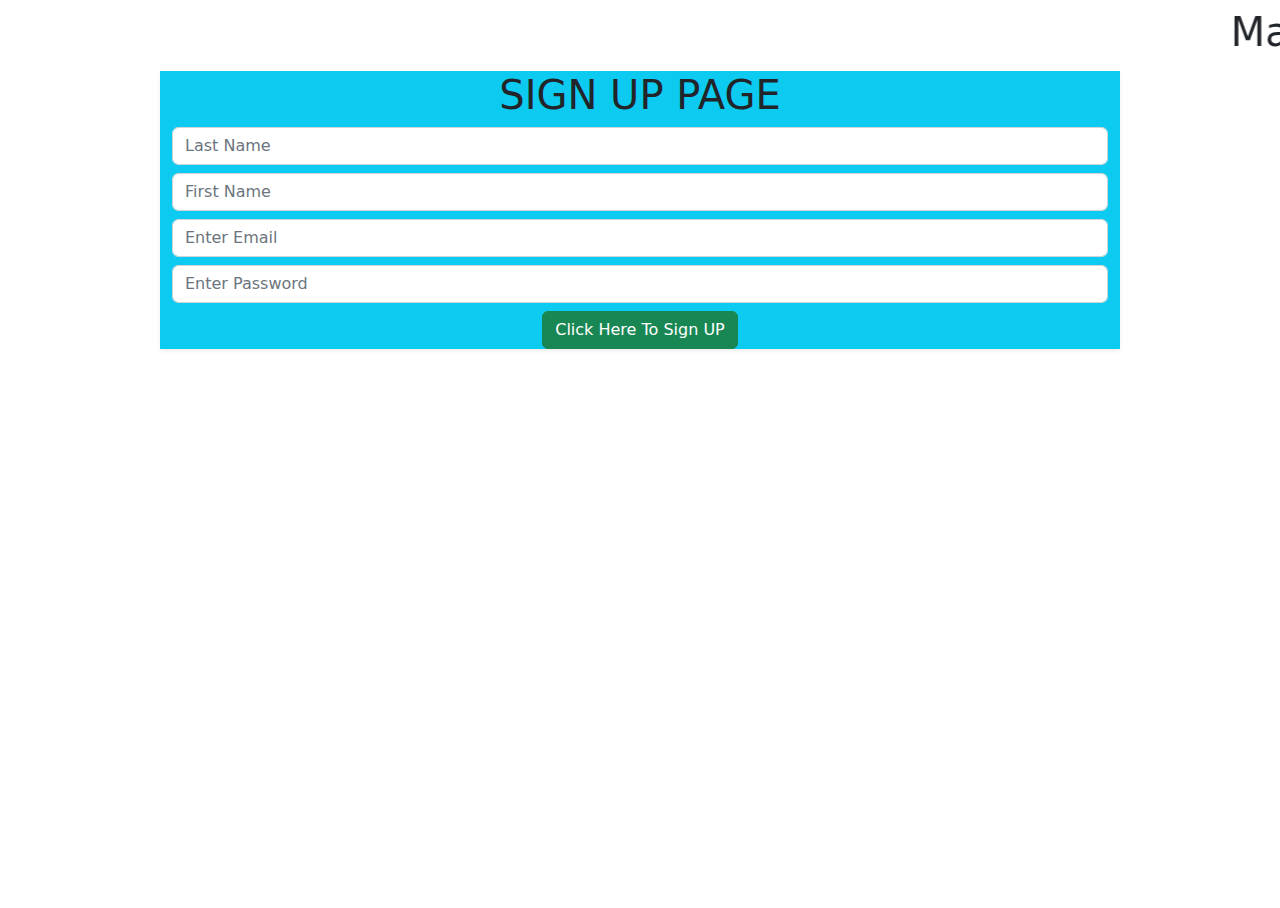
<file: index.html>
<!DOCTYPE html>
<html lang="en">
<head>
    <meta charset="UTF-8">
    <meta http-equiv="X-UA-Compatible" content="IE=edge">
    <meta name="viewport" content="width=device-width, initial-scale=1.0">
    <title>Mapmayschool.com</title>
    <link rel="stylesheet" href="../css/bootstrap.css">
</head>
<body style="background: linear-gradient(to top left, yellow,l green,red); min-height: 100vh;">
    <center class=" mx-5, my-2">
        <marquee behavior="" direction="">
            <h1>MapMay Web Des</h1>
        </marquee>
        <div class="container-fluid " >
            <div class="row">
                <div class="col-9 mx-auto shadow-sm bg-info">
                    <h1>SIGN UP PAGE</h1>
                    <input class="form-control my-2" type="text" placeholder="Last Name"  id="ln">
                    <input  class="form-control my-2" type="text" placeholder="First Name" id="fn">
                    <input class="form-control my-2" type="email" placeholder="Enter Email" id="em">
                    <input class="form-control my-2" type="password" placeholder="Enter Password" id="pass">
                    <button onclick="signUp()" class="btn btn-success">Click Here To Sign UP</button>
                </div>
            </div>
        </div>
        
    </center>

    <script>
        var allStudent =[]
        if (localStorage.localStudent){
            var oldStudent = JSON.parse(localStorage.getItem(`localStudent`))
             var allStudent= oldStudent
        }
        
       
        console.log(allStudent)
        function signUp(){
            var student={
                firstName:fn.value,
                lastName:ln.value,
                email:em.value,
                password:pass.value
            }
            allStudent.push(student)
            localStorage.setItem(`localStudent`, JSON.stringify(allStudent));
           window.location.href="signin.html"
        }
    </script>
</body>
</html>
</file>
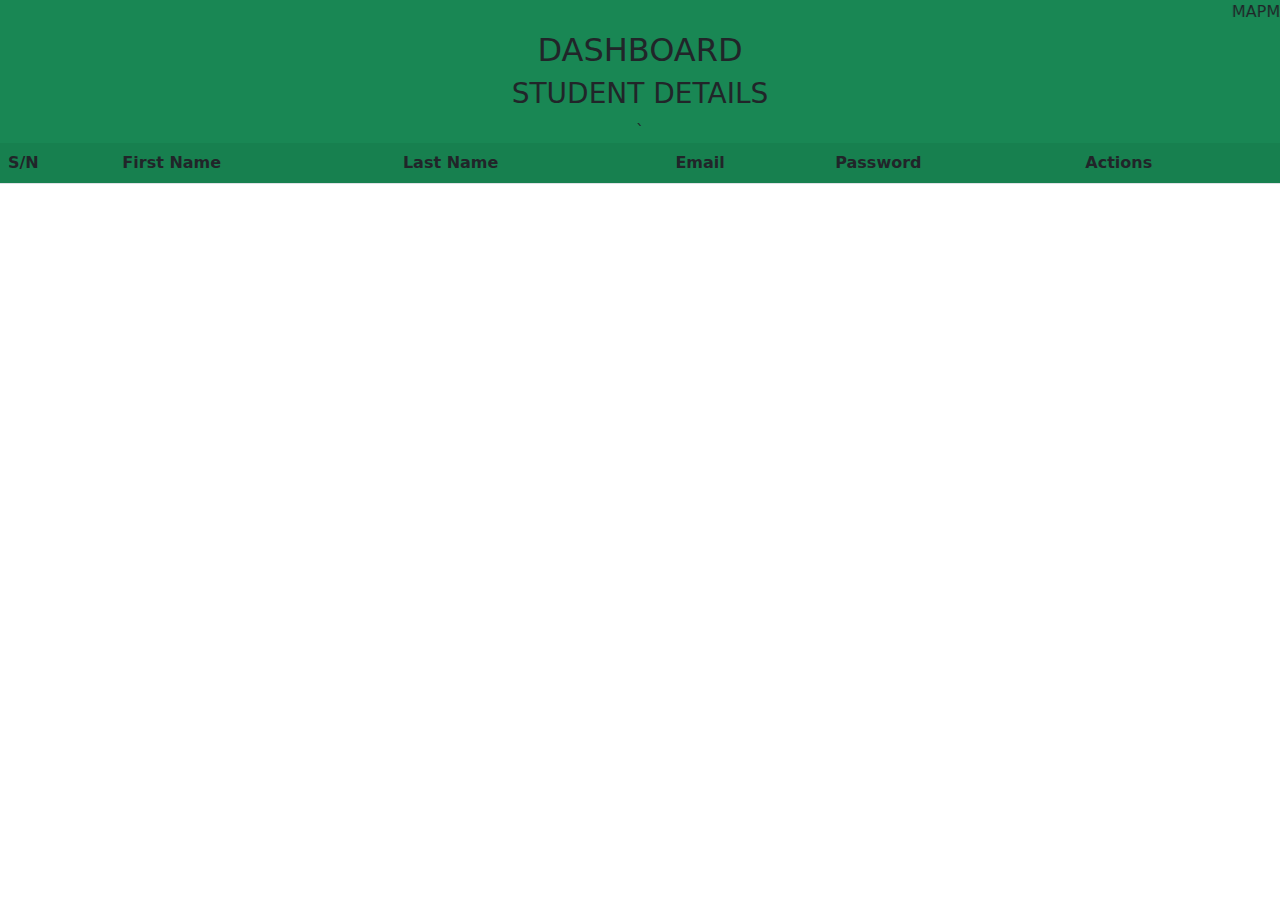
<file: dashboard.html>
<!DOCTYPE html>
<html lang="en">
<head>
    <meta charset="UTF-8">
    <meta http-equiv="X-UA-Compatible" content="IE=edge">
    <meta name="viewport" content="width=device-width, initial-scale=1.0">
    <title>Document</title>
    <link rel="stylesheet" href="../css/bootstrap.css">
</head>
<body onload="show()">
  <div class="modal fade" id="exampleModal" tabindex="-1" aria-labelledby="exampleModalLabel" aria-hidden="true">
    <div class="modal-dialog">
      <div class="modal-content">
        <div class="modal-header">
          <h1 class="modal-title fs-5" id="exampleModalLabel">New message</h1>
          <button type="button" class="btn-close" data-bs-dismiss="modal" aria-label="Close"></button>
        </div>
        <div class="modal-body">
          <form>
            <div class="mb-3">
              <label for="recipient-name" class="col-form-label">First Name</label>
              <input type="text" class="form-control" id="editedFname">
            </div>
            <div class="mb-3">
              <label for="message-text" class="col-form-label">Last Name</label>
              <textarea class="form-control" id="editedLname"></textarea>
            </div>
            <div class="mb-3">
              <label for="recipient-name" class="col-form-label">New Email</label>
              <input type="email" class="form-control" id="editedEmail">
            </div>
            <div class="mb-3">
              <label for="recipient-name" class="col-form-label">New Password</label>
              <input type="password" class="form-control" id="editedPassword">
            </div>
          </form>
        </div>
        <div class="modal-footer">
          <button type="button" class="btn btn-secondary" data-bs-dismiss="modal">Close</button>
          <button type="button" class="btn btn-primary"data-bs-dismiss="modal" onclick="confirm()">Confirm</button>
        </div>
      </div>
    </div>
  </div>
  
    <center class="bg bg-success">
<div>
    <div>
        <marquee behavior="" direction="">
            MAPMAY WEB DES
        </marquee>
        <h2>DASHBOARD</h2>
    </div>
    <div>
        <h3>
            STUDENT DETAILS
        </h3>
    </div>
        <table id="myTable" class="table table-striped">
            <tr>
                <th>S/N</th>
                <th>First Name</th>
                <th>Last Name</th>
                <th>Email</th>
                <th>Password</th>
                <th>Actions</th>  
            </tr>`     
            
        </table>
</div>
    </center>
    
    <script src="../js/bootstrap.js"></script>
        <script>
           var studentDetails = JSON.parse(localStorage.getItem(`localStudent`))
           
           function show(){
            for (let index = 0; index < studentDetails.length; index++) {
                myTable.innerHTML+=`
            <tr>
                <td>${index+1}</td>
                <td>${studentDetails[index].firstName}</td>
                <td>${studentDetails[index].lastName}</td>
                <td>${studentDetails[index].email}</td>
                <td>${studentDetails[index].password}</td>
                <td>
                    <button class="btn btn-danger" onclick="deleteItem(${index})">Delete</button>
                    <button class="btn btn-warning" onclick="editDetails(${index})" data-bs-toggle="modal" data-bs-target="#exampleModal" data-bs-whatever="@mdo">Edit</button>
                </td>  
            </tr>`
           }
                
            }
            function deleteItem(userIndex){
              var myIndex =localStorage.getItem
                var userAnswer=confirm("Are you Sure?")
                if(userAnswer){
                
                    studentDetails.splice(userIndex,1)
                    myTable.innerHTML=""
                }
            }

            function editDetails(userIndex){
              console.log(studentDetails)

                editedItems = userIndex
                editedFname.value= studentDetails[userIndex].firstName,
                editedLname.value= studentDetails[userIndex].lastName,
                editedEmail.value= studentDetails[userIndex].Email,
                editedPassword.value= studentDetails[userIndex].password
            }
          
            function confirm() {
                studentDetails[editedItems]={
                firstName:editedFname.value,
                lastName:editedLname.value,
                email:editedEmail.value,
                password:editedPassword.value
              }  
              show()         
            }

            function deleteItem(userIndex){
            studentDetails.splice(userIndex,1)
            localStorage.setItem(`localStudent`,studentDetails)
        }
            // displayStudent()
           
        //    function displayStudent(){
        //     myTable.innerHTML+=`
        //     <tr>
        //         <td>${index+1}</td>
        //         <td>${studentDetails[index].firstName}</td>
        //         <td>${studentDetails[index].lastName}</td>
        //         <td>${studentDetails[index].email}</td>
        //         <td>${studentDetails[index].password}</td>
        //         <td>
        //             <button>Delete</button>
        //             <button>Edit</button>
        //         </td>  
        //     </tr>`
        //    }
        </script>
</body>
</html>
</file>
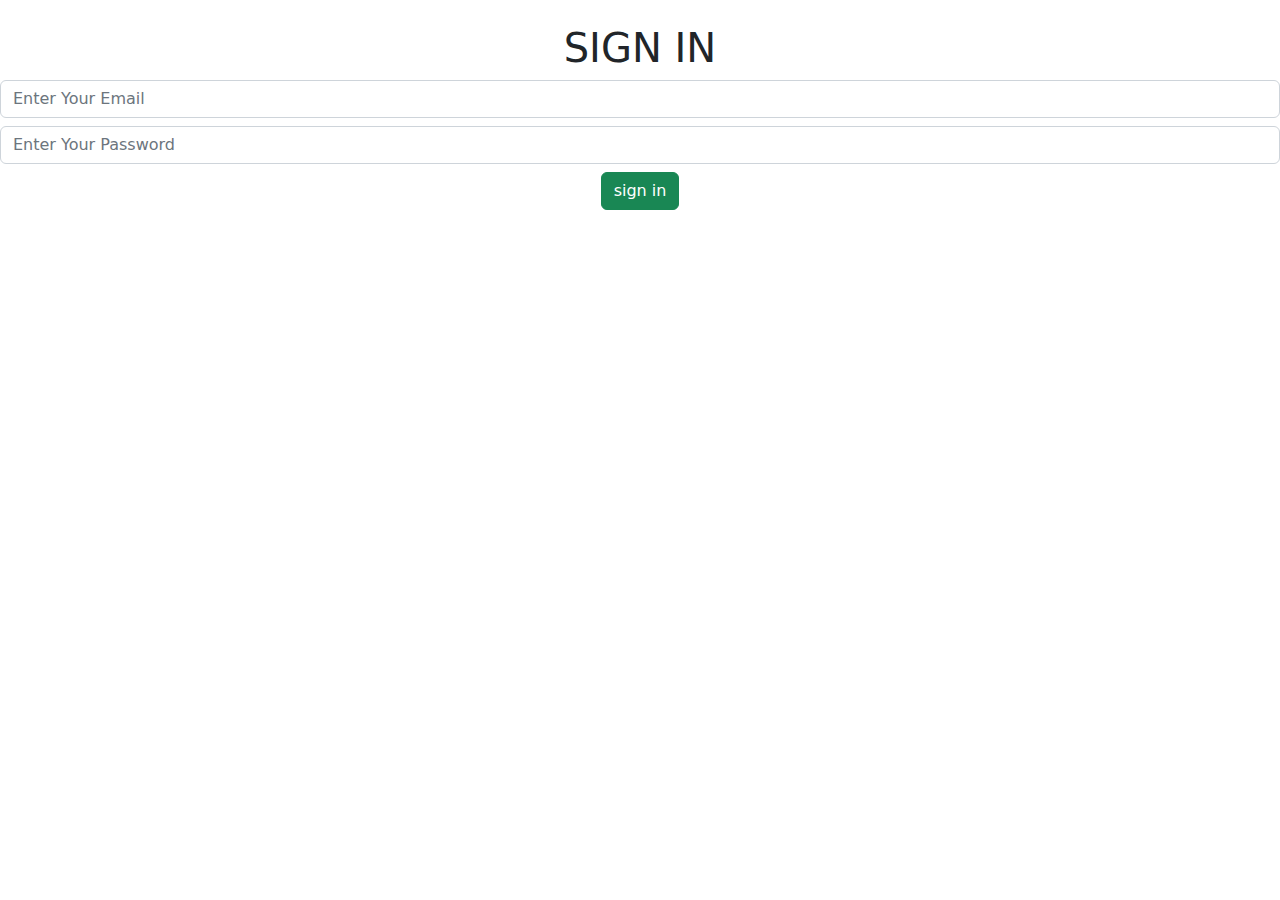
<file: signin.html>
<!DOCTYPE html>
<html lang="en">
<head>
    <meta charset="UTF-8">
    <meta http-equiv="X-UA-Compatible" content="IE=edge">
    <meta name="viewport" content="width=device-width, initial-scale=1.0">
    <title>Document</title>
    <link rel="stylesheet" href="../css/bootstrap.css">
</head>
<body>
    <center>
        <marquee behavior="" direction="">

        </marquee>
        <h1>    SIGN IN</h1>
        <input class="form-control my-2" type="email" placeholder="Enter Your Email" id="em">
                    <input class="form-control my-2" type="password" placeholder="Enter Your Password" id="pass">
                    <button onclick="signIn()" class="btn btn-success">sign in</button
    </center>

    <script>
        var allStudents = JSON.parse(localStorage.getItem(`localStudent`))
        console.log(allStudents)
        function signIn(){
            var userEmail = em.value
            var userPassword =pass.value
            // correctio
         
            var found = false
            for (let index = 0; index < allStudents.length; index++) {
             if (allStudents[index].email== userEmail && allStudents[index].password==userPassword){
                localStorage.setItem(`currentUserIndex`,index)
                found= true
                //    this is just tostop the for loop
            break;
            }    
            }
            if(found == true){
                window.location.href="dashboard.html"
            }else{
                alert("incorrect details")
            }
        }
    </script>
</body>
</html>
</file>
